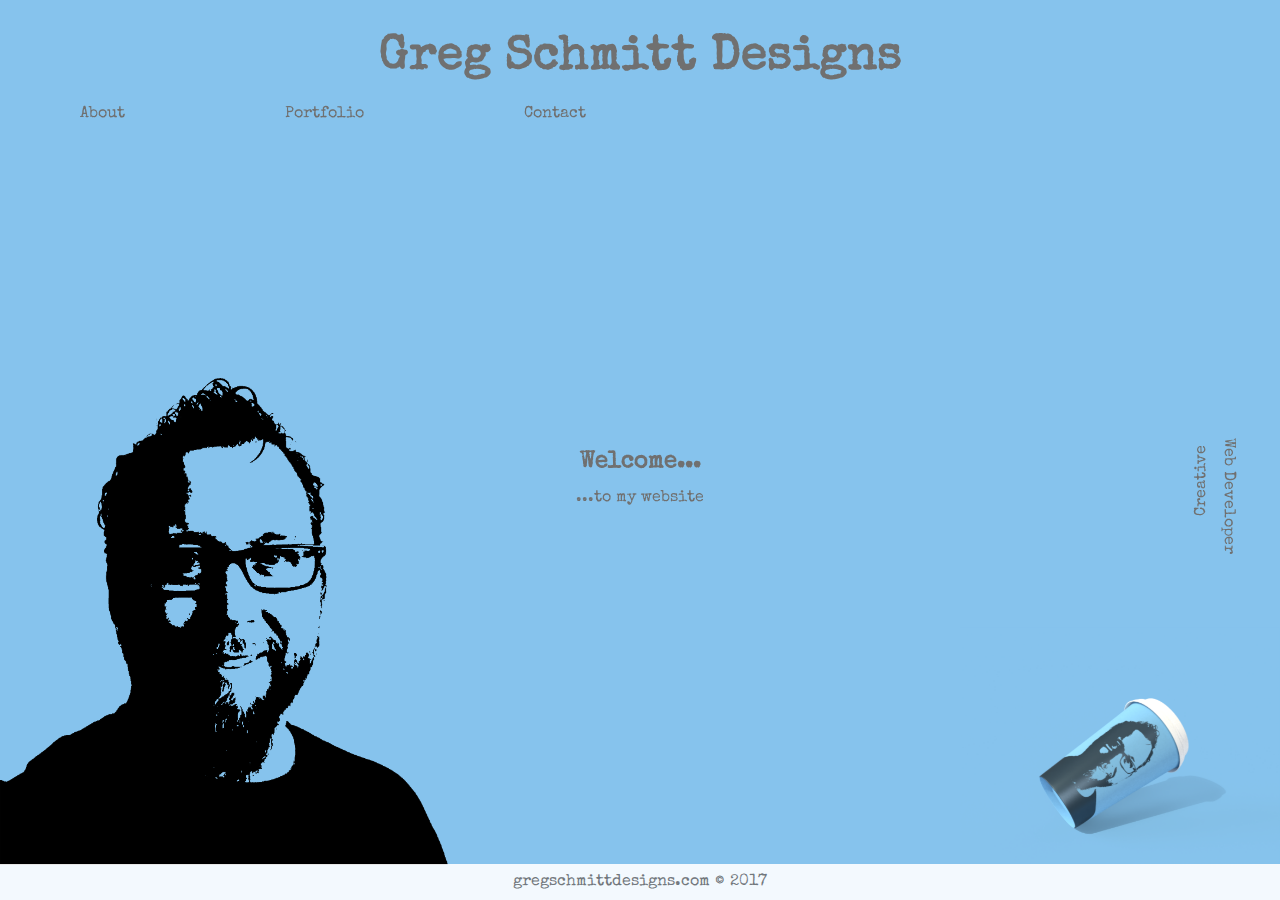
<file: index.html>
<!DOCTYPE html>
<html lang="en">
  <head>
    <meta charset="UTF-8" />
    <meta name="viewport" content="width=device-width, initial-scale=1.0" />
    <meta http-equiv="X-UA-Compatible" content="ie=edge" />
    <title>Greg Schmitt Designs | Home</title>
    <link rel="stylesheet" href="https://use.fontawesome.com/releases/v5.9.0/css/all.css">
    <link rel="stylesheet" href="styles/styles.css" />
    <!-- <link
      rel="stylesheet"
      media="screen and (max-width: 768px)"
      href="styles/mobile.css"
    /> -->
    <link
      rel="stylesheet"
      media="screen and (max-width: 1024px)"
      href="styles/widescreen.css"
    />
    <link
      href="https://fonts.googleapis.com/css?family=PT+Mono|Quicksand|Roboto+Mono|Source+Code+Pro|Special+Elite|Varela"
      rel="stylesheet"
    />
    
  </head>
  <body>
      
    <section id="title" class="text-center py-1">
      <h1><a href="index.html">Greg Schmitt Designs</a></h1>
    </section>

    <!-- NAVIGATION -->
    <nav id="navbar">

      <ul>
        <li ><a href="about.html">About</a></li>
        <li><a href="portfolio.html">Portfolio</a></li>
        <li><a href="contact.html">Contact</a></li>
      </ul>
      
      <div class="mini-container">
        <div class="burger-btn">
          <i class="fas fa-bars fa-2x icon"></i>
        </div>

    <div id="mini-nav" class="mini-nav">
        <ul class='mini-menu'>
          <li ><a href="about.html">About</a></li>
          <li><a href="portfolio.html">Portfolio</a></li>
          <li><a href="contact.html">Contact</a></li>
        </ul>
      
    </div>
      </div>

       
    
    </nav>

    <main>
      <div id="image">
        <img src="images/greg.svg" alt="greg picture" />
      </div>

      <div id="welcome" class='text-center '>
        <h2>Welcome...</h2></br>
        <p>...to my website</p>
      </div>
      <div id="cup">
        <img src="images/greg-cup.png" alt="cup image">
      </div>


      <div class="vertical-text ">
        <p id="creative">Creative</p>
        <p id="web-dev">Web Developer</p>
      </div>
    </main>
    <footer id='footer' class='text-center'>
      <div>
        <p>gregschmittdesigns.com &copy;  2017</p>
      </div>
    </footer>
  
    <script type='text/javascript' src='./scripts/scripts.js'></script>
    
  </body>
</html>
</file>
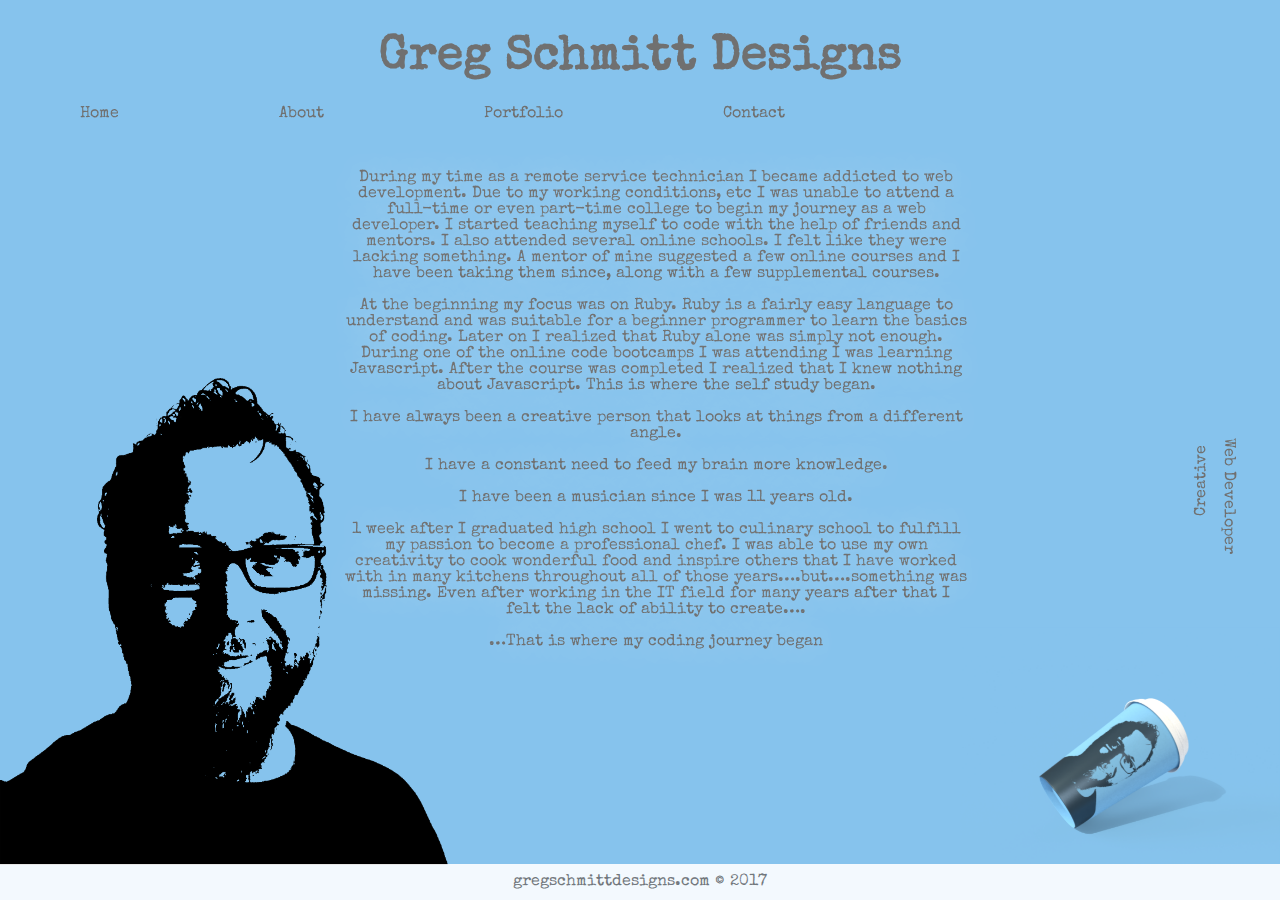
<file: about.html>
<!DOCTYPE html>
<html lang="en">
  <head>
    <meta charset="UTF-8" />
    <meta name="viewport" content="width=device-width, initial-scale=1.0" />
    <meta http-equiv="X-UA-Compatible" content="ie=edge" />
    <title>Greg Schmitt Designs | About</title>
    <link rel="stylesheet" href="https://use.fontawesome.com/releases/v5.9.0/css/all.css">
    <link rel="stylesheet" href="styles/styles.css" />
    <link
      rel="stylesheet"
      media="screen and (max-width: 768px)"
      href="styles/mobile.css"
    />
    <link
      rel="stylesheet"
      media="screen and (max-width: 1100px)"
      href="styles/widescreen.css"
    />
    <link
      href="https://fonts.googleapis.com/css?family=PT+Mono|Quicksand|Roboto+Mono|Source+Code+Pro|Special+Elite|Varela"
      rel="stylesheet"
    />
  </head>
  <body>
    <section id="title" class="text-center py-1">
      <h1><a href="./index.html">Greg Schmitt Designs</a></h1>
    </section>

    <nav id="navbar">

      <ul>
        <li ><a href="index.html">Home</a></li>
        <li ><a href="about.html">About</a></li>
        <li><a href="portfolio.html">Portfolio</a></li>
        <li><a href="contact.html">Contact</a></li>
      </ul>
      
      <div class="mini-container">
        <div class="burger-btn">
          <i class="fas fa-bars fa-2x icon"></i>
        </div>

    <div id="mini-nav" class="mini-nav">
        <ul class='mini-menu'>
          <li ><a href="index.html">Home</a></li>
          <li ><a href="about.html">About</a></li>
          <li><a href="portfolio.html">Portfolio</a></li>
          <li><a href="contact.html">Contact</a></li>
        </ul>
      
    </div>
      </div>
    
    </nav>

    <main>
      <div id="image">
        <img src="images/greg.svg" alt="greg picture" />
      </div>

      <div class="container">

        <div id='about-text' class='text-center'>
          <p>During my time as a remote service technician I became addicted to web development. Due to my working conditions, etc I was unable to attend a full-time or even part-time college to begin my journey as a web developer. I started teaching myself to code with the help of friends and mentors. I also attended several online schools. I felt like they were lacking something. A mentor of mine suggested a few online courses and I have been taking them since, along with a few supplemental courses.</br></br>
  
            At the beginning my focus was on Ruby. Ruby is a fairly easy language to understand and was suitable for a beginner programmer to learn the basics of coding. Later on I realized that Ruby alone was simply not enough. During one of the online code bootcamps I was attending I was learning Javascript. After the course was completed I realized that I knew nothing about Javascript. This is where the self study began.</br></br>
            
            I have always been a creative person that looks at things from a different angle.</br></br>
            
            I have a constant need to feed my brain more knowledge.</br></br>
            
            I have been a musician since I was 11 years old.</br></br>
            
            1 week after I graduated high school I went to culinary school to fulfill my passion to become a professional chef. I was able to use my own creativity to cook wonderful food and inspire others that I have worked with in many kitchens throughout all of those years….but….something was missing. Even after working in the IT field for many years after that I felt the lack of ability to create….</br></br>
            
            …That is where my coding journey began</p>
        </div>
      </div>


      <div class="vertical-text ">
        <p id="creative">Creative</p>
        <p id="web-dev">Web Developer</p>
      </div>
      <div id="cup">
        <img src="images/greg-cup.png" alt="cup image">
      </div>
    </main>
    <footer id="footer" class="text-center">
      <div>
        <p>gregschmittdesigns.com &copy;  2017</p>
      </div>
    </footer>
    <script type='text/javascript' src='./scripts/scripts.js'></script>
  </body>
</html>
</file>
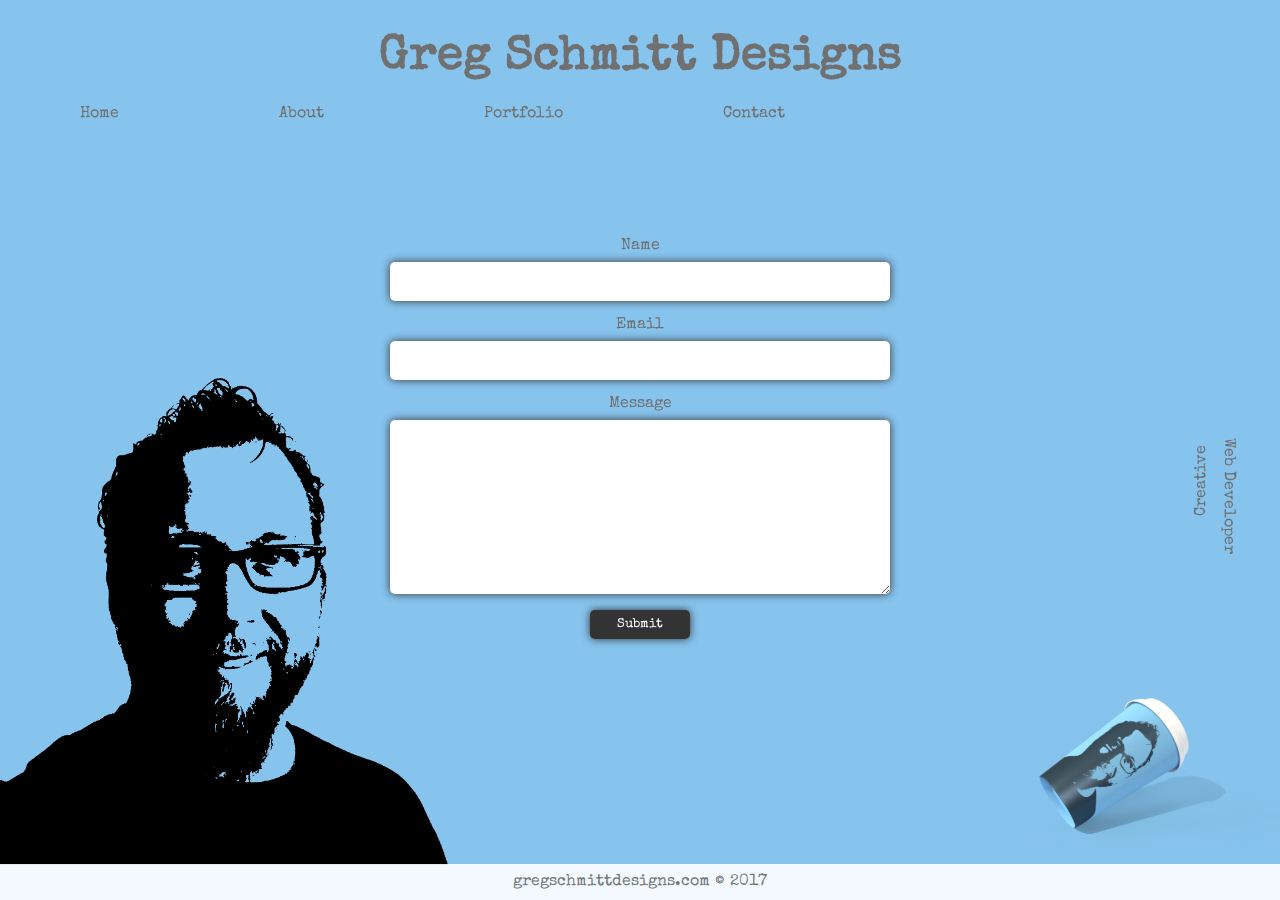
<file: contact.html>
<!DOCTYPE html>
<html lang="en">
  <head>
    <meta charset="UTF-8" />
    <meta name="viewport" content="width=device-width, initial-scale=1.0" />
    <meta http-equiv="X-UA-Compatible" content="ie=edge" />
    <title>Greg Schmitt Designs | Contact</title>
    <link
      rel="stylesheet"
      href="https://use.fontawesome.com/releases/v5.9.0/css/all.css"
    />
    <link rel="stylesheet" href="styles/styles.css" />
    <link
      rel="stylesheet"
      media="screen and (max-width: 768px)"
      href="styles/mobile.css"
    />
    <link
      rel="stylesheet"
      media="screen and (max-width: 1100px)"
      href="styles/widescreen.css"
    />
    <link
      href="https://fonts.googleapis.com/css?family=PT+Mono|Quicksand|Roboto+Mono|Source+Code+Pro|Special+Elite|Varela"
      rel="stylesheet"
    />
  </head>
  <body>
    <section id="title" class="text-center py-1">
      <h1><a href="index.html">Greg Schmitt Designs</a></h1>
    </section>

    <nav id="navbar">
      <ul>
        <li><a href="index.html">Home</a></li>
        <li><a href="about.html">About</a></li>
        <li><a href="portfolio.html">Portfolio</a></li>
        <li><a href="contact.html">Contact</a></li>
      </ul>

      <div class="mini-container">
        <div class="burger-btn">
          <i class="fas fa-bars fa-2x icon"></i>
        </div>

        <div id="mini-nav" class="mini-nav">
          <ul class="mini-menu">
            <li><a href="index.html">Home</a></li>
            <li><a href="about.html">About</a></li>
            <li><a href="portfolio.html">Portfolio</a></li>
            <li><a href="contact.html">Contact</a></li>
          </ul>
        </div>
      </div>
    </nav>

    <main>
      <div id="image">
        <img src="images/greg.svg" alt="greg picture" />
      </div>

      <div class="vertical-text ">
        <p id="creative">Creative</p>
        <p id="web-dev">Web Developer</p>
      </div>

      <section id="contact-form">
        <form action="#" type="submit">
          <div class="form-item">
            <label for="name">Name</label>
            <input name="name" type="text" id="name" />
          </div>
          <div class="form-item">
            <label for="email">Email</label>
            <input name="email" type="email" id="email" />
          </div>
          <div class="form-item">
            <label for="message">Message</label>
            <textarea
              name="message"
              type="text"
              id="message"
              rows="10"
            ></textarea>
          </div>
          <div>
            <input type="submit" id="submit" />
          </div>
        </form>
      </section>
      <div id="cup">
        <img src="images/greg-cup.png" alt="cup image" />
      </div>
    </main>

    <footer id="footer" class="text-center">
      <div>
        <p>gregschmittdesigns.com &copy; 2017</p>
      </div>
    </footer>
    <script type="text/javascript" src="./scripts/scripts.js"></script>
  </body>
</html>
</file>
<file: styles/styles.css>
* {
  box-sizing: border-box;
  padding: 0;
  margin: 0;
}

body {
  background: #86c3ed;
  height: 100vh;
}

a {
  text-decoration: none;
}

#title h1 a,
#navbar,
main #welcome,
.vertical-text,
#about-text,
#contact-form form,
#contact-form #submit,
#portfolio-content .portfolio-section,
footer {
  color: #707070;
  font-family: "Special Elite", cursive;
}

/* UTILITY CLASSES */
.container {
  /* max-width: 1100px; */
  /* margin: auto; */
  padding: 0 2rem;
  /* overflow: hidden; */
}

.text-color {
  color: #707070;
}

.text-center {
  text-align: center;
}

.py-1 {
  padding: 1.5rem 0;
}
.py-2 {
  padding: 2rem 0;
}
.py-3 {
  padding: 3rem 0;
}

.p-1 {
  padding: 1.5rem;
}
.p-2 {
  padding: 2rem;
}
.p-3 {
  padding: 3rem;
}

.active {
  color: #fff !important;
  text-shadow: 0 0 1.1rem #333;
}

.form-item {
  margin: 1rem 0;
}
/* TITLE */
#title h1 {
  font-size: 3rem;
  letter-spacing: 2;
}

/* NAVBAR */
#navbar {
  display: flex;
  /* flex-direction: column; */
  justify-content: center;
  /* padding-bottom: 1rem; */
}

#navbar ul {
  display: flex;
  list-style: none;
}

#navbar ul li a:hover {
  color: #fff;
  text-shadow: 0 0 1.1rem #333;
}

#navbar ul li a {
  padding: 0.5rem 5rem;
  color: #707070;
}

/* MINI NAV */
.burger-btn {
  display: none;
  width: 100%;
}

.burger-btn i:hover {
  color: #fff;
  cursor: pointer;
}

.mini-container {
  width: 100%;
}

#mini-nav {
  display: none;
  width: 100%;
}

.mini-menu {
  display: none;
  width: 100%;
  text-align: center;
  padding-top: 0.5rem;
}

.toggle-active {
  display: block;
}

.mini-menu li {
  padding: 0.5rem 0;
}

/* IMAGE */
main #image img {
  position: fixed;
  width: 35%;
  bottom: 35px;
  z-index: -1;
}

main #cup img {
  position: fixed;
  bottom: 2rem;
  right: 0;
  z-index: -2;
  width: 25%;
}

/* MAIN */

main #welcome {
  position: absolute;
  /* margin-left: 45%;
  margin-top: 200px; */
  margin: auto;
  top: 50%;
  left: 0;
  bottom: 0;
  right: 0;
}

/* VERTICAL TEXT */

.vertical-text {
  position: fixed;
  z-index: -1;
  margin: auto;
  right: 0;
  top: 50%;
  bottom: 0;
}

.vertical-text #creative {
  transform: rotate(-90deg);
  width: 100px;
  padding-bottom: 1rem;
}

.vertical-text #web-dev {
  transform: rotate(90deg);
  width: 120px;
  padding-bottom: 1rem;
}

/* FOOTER */
footer {
  width: 100%;
  bottom: 0;
  position: fixed;
  background: #fff;
  opacity: 0.9;
  padding: 10px 0;
}

/* ********* ABOUT PAGE ********* */
#about-text {
  position: absolute;
  padding-top: 3rem;
  padding-bottom: 1rem;
  margin: auto;
  display: flex;
  justify-content: center;
  overflow: auto;
}

#about-text p {
  width: 50%;
  height: 600px;
  text-shadow: 0 0 2.5rem #fff;
}

/* *********** CONTACT PAGE ************ */
#contact-form {
  display: flex;
  justify-content: center;
  margin-top: 100px;
}

#contact-form form {
  width: 500px;
  text-align: center;
}

#contact-form input,
textarea {
  display: block;
  width: 100%;
  border: none;
  border-radius: 5px;
  margin-top: 0.5rem;
  box-shadow: 0 0 0.5rem #333;
  z-index: 2;
}

#contact-form .form-item input,
#contact-form .form-item textarea {
  padding: 0.75rem 0.5rem;
}

#contact-form #submit {
  width: 100px;
  align-items: center;
  margin: auto;
  padding: 0.5rem 1rem;
  background: #333;
  color: #fff;
  cursor: pointer;
}
#contact-form #submit:hover {
  background: #acf;
  color: #333;
}

/* ********** PORTFOLIO PAGE ********* */

#portfolio-content {
  margin: 1.5rem 4rem;
  border-radius: 10px;
  background: #444;
  display: flex;
  justify-content: space-around;
}

#portfolio-content .portfolio-section {
  display: flex;
  flex-wrap: wrap;
  justify-content: center;
  padding: 1.5rem;
  text-align: center;
  height: 70vh;
  overflow: auto;
}
#portfolio-content .portfolio-section p {
  color: #eee;
  padding-bottom: 1rem;
  padding-top: 5px;
}

#portfolio-content .portfolio-section img {
  width: 200px;
  height: 160px;
  box-shadow: 0 0.5rem 0.5rem #222;
}

#portfolio-content .portfolio-section a {
  padding: 1rem;
}

/* ****************************************** */
</file>
<file: styles/mobile.css>
/* NAVBAR */
#navbar ul {
  display: none;
}

/* MINI NAV */
#mini-nav {
  display: none;
}

/* .toggle-active {
  display: block;
} */

/* WELCOME TEXT */
main #welcome {
  top: 50%;
}

@media (max-width: 414px) {
  main #welcome {
    top: 40%;
  }
}
@media (max-width: 768px) {
  main #welcome {
    top: 40%;
  }
}
@media (max-width: 375px) {
  main #welcome {
    top: 45%;
  }
}

/* VERTICAL TEXT */
.vertical-text {
  display: none;
}

@media (min-width: 768px) {
  .vertical-text {
    display: block;
  }
}

/* IMAGE */
main #image img {
  width: 45%;
}

/* ABOUT TEXT */
#about-text {
  /* margin-top: 5px; */
  padding-right: 2rem;
  height: 900px;
}
#about-text p {
  width: 95%;
  height: 900px;
  text-shadow: 0 0 2.5rem #fff;
}

@media (max-width: 414px) {
  #about-text {
    padding-top: 2px;
    overflow: auto;
  }
  #about-text p {
    height: 600px;
  }
}

@media (max-width: 1024px) {
  #about-text {
    margin-top: 3rem;
    width: 90%;
    height: 800px;
    overflow: none;
  }

  #about-text p {
    height: 800px;
  }
}

/* PORTFOLIO */
#portfolio-content {
  /* margin: 1.5rem 0; */
}

#portfolio-content .portfolio-section {
  display: flex;
  flex-direction: row;
  flex-wrap: wrap;
  justify-content: center;
}

#portfolio-content .portfolio-section img {
  width: 120px;
  height: 100px;
}

@media (max-width: 414px) {
  #portfolio-content {
    margin: 1.5rem 0;
  }
}
/* CONTACT */
#contact-form {
  margin-top: 30px;
}

#contact-form form {
  width: 90%;
}
</file>
<file: styles/widescreen.css>
/* TITLE */
#title {
  padding-bottom: 0.5rem;
}

/* NAVBAR */
#navbar ul {
  display: none;
}

/* MINI NAV */
.burger-btn {
  display: flex;
  justify-content: center;
}

#mini-nav {
  display: block;
  width: 100%;
}

#mini-nav .mini-menu {
  display: none;
  background: #333;
  width: 100%;
  opacity: 0.8;
}

.toggle-active {
  display: block !important;
}

/* @media (min-width: 1024px) {
  #navbar ul {
    display: flex;
    padding-top: 0.5rem;
  }

  #mini-nav {
    display: none;
  }

  #portfolio-content {
    margin-top: 4rem;
  }
} */

/* VERTICAL TEXT */
.vertical-text {
  display: none;
}
/* ABOUT TEXT */
#about-text {
  margin-bottom: 0.5rem;
}

#about-text p {
  height: 600px;
}

/* IMAGE */
main #image img {
  width: 40%;
}

/* PORTFOLIO CONTENT */
</file>
